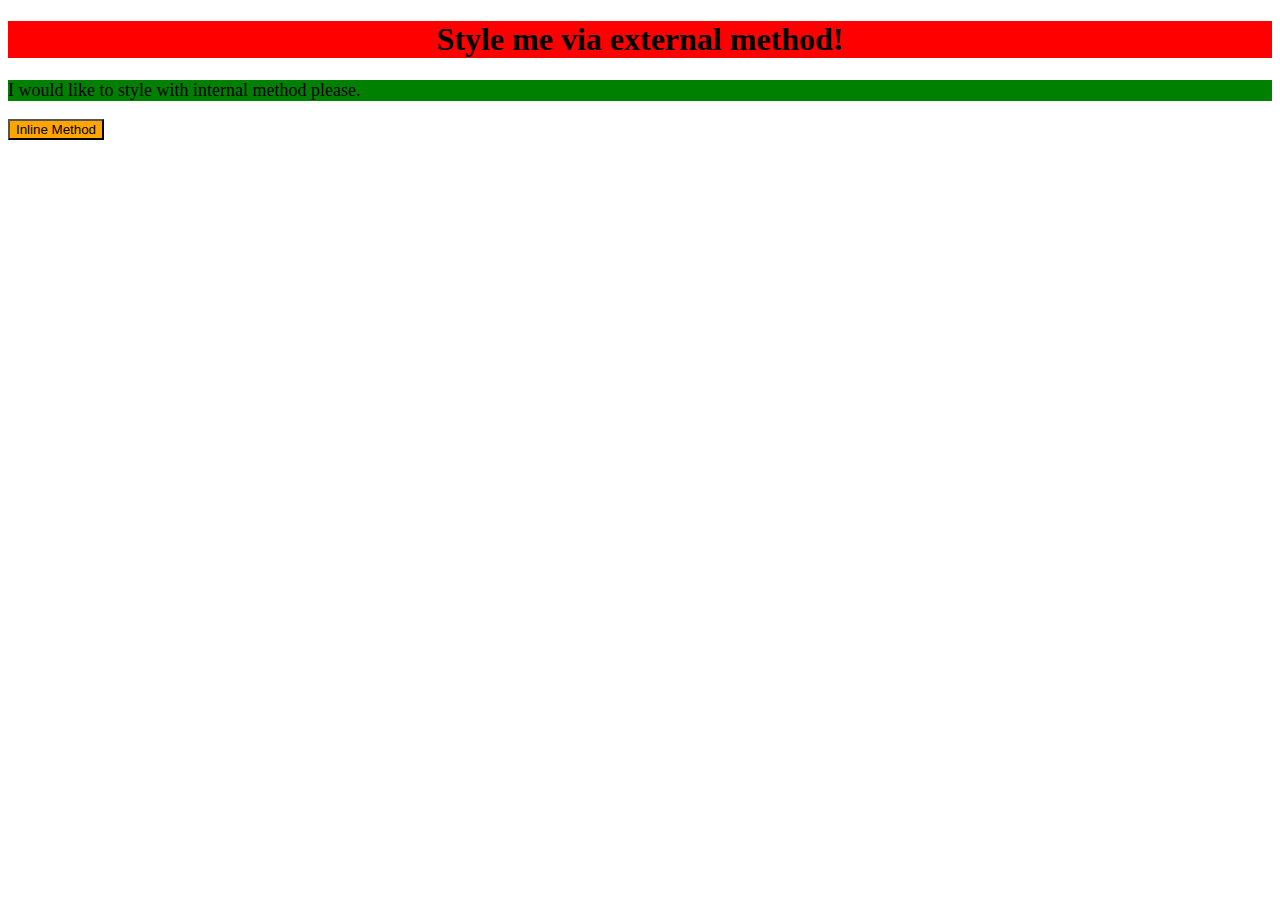
<file: foundations/01-css-methods/index.html>
<!DOCTYPE html>
<html>
    <head>
      <meta charset="utf-8" />
      <title>CSS Styles</title>
     <link rel="stylesheet" href="styles.css" /> <!-- External CSS-->
     <style>                    /*Internal CSS*/
            p{
              background-color: green;
              font-size: 18px;
            }
     </style>
    </head>

    <body>
      <div>
          <h1>Style me via external method!</h1>
      </div>
      <p>
        I would like to style with internal method please.
      </p>
      <button type="button" style="background-color:orange">Inline Method</button> <!-- Inline CSS -->
    </body>
</html>
</file>
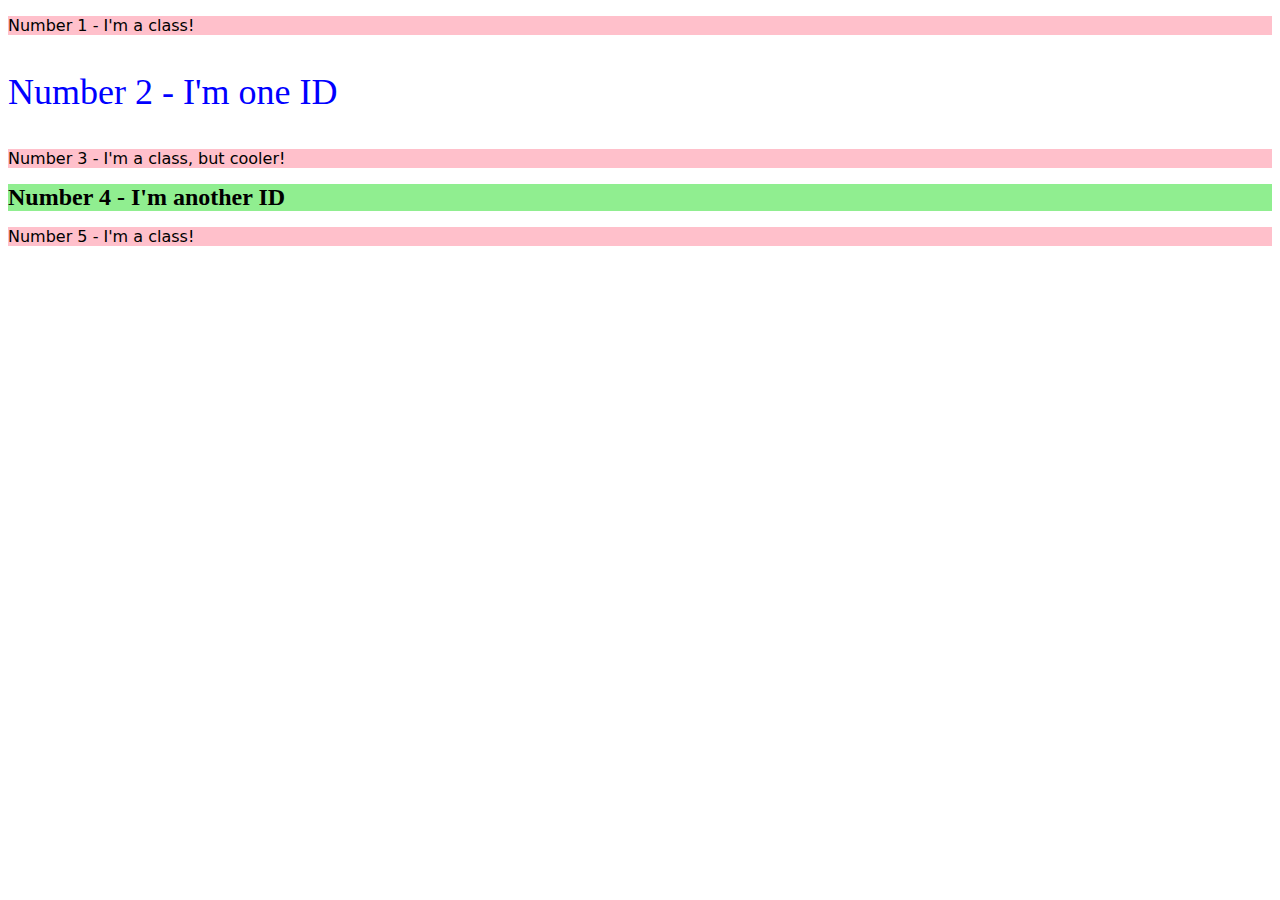
<file: foundations_exercises/02-class-id-selectors/selectors.html>
<!DOCTYPE html>
<html>
    <head>
          <meta charset="utf-8" />
          <title>Selectors</title>
          <link rel="stylesheet" href="selectors.css" />
    </head>
    <body>
          <p class="odd">Number 1 - I'm a class!</p>
          <p id="second">Number 2 - I'm one ID</p>
          <p class="odd oodly-cooler">Number 3 - I'm a class, but cooler!</p>
          <div id="four">
                Number 4 - I'm another ID
          </div>
          <p class="odd">
            Number 5 - I'm a class!
          </p>
    </body>
</html>
</file>
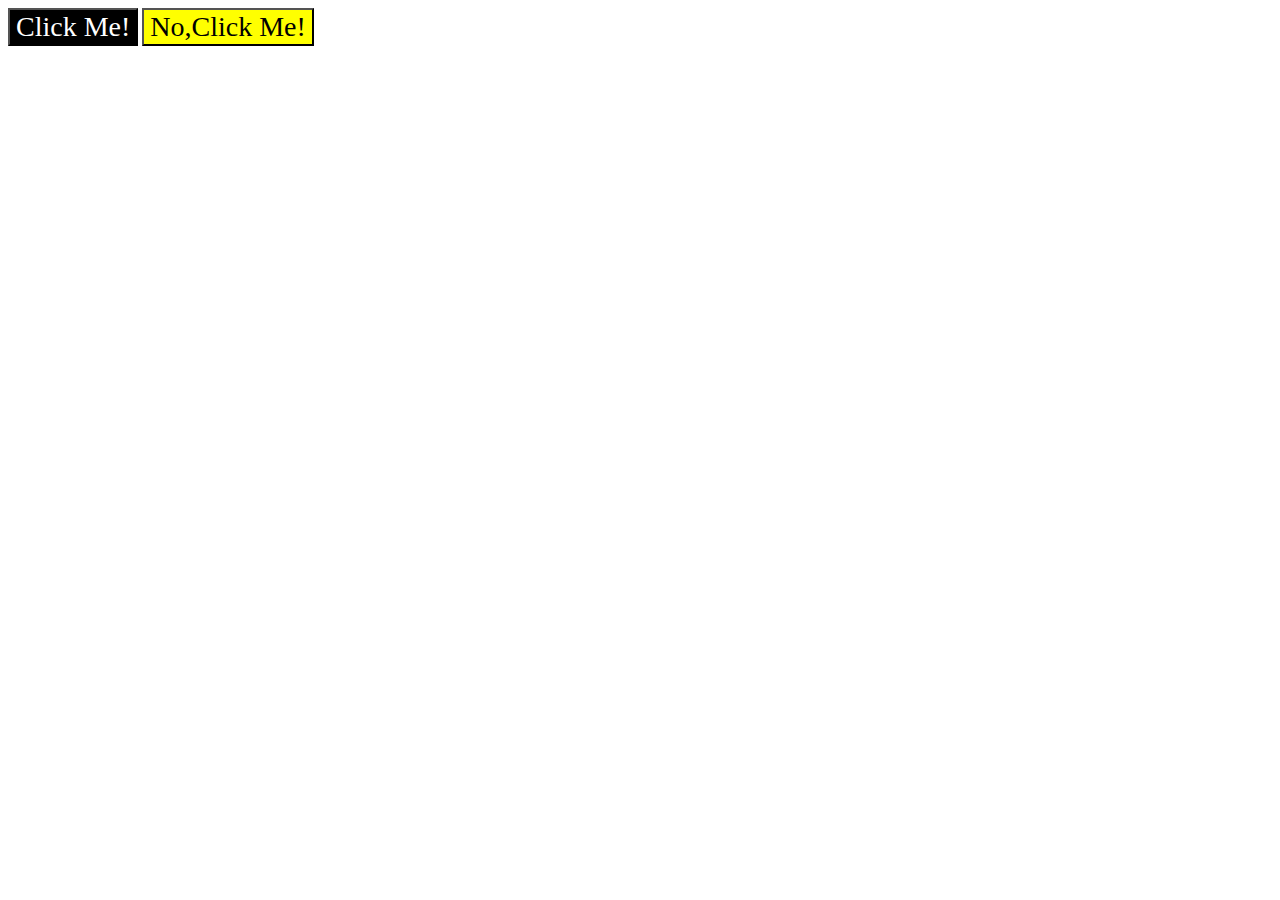
<file: foundations_exercises/03-grouping-selectors/grouping.html>
<!DOCTYPE html>
<html>
    <head>
          <meta charset="utf-8" />
          <title>Grouping Selectors</title>
          <link rel="stylesheet" href="grouping.css"
    </head>
    <body>
          <button class="first">Click Me!</button>
          <button class="second">No,Click Me!</button>
    </body>
</html>
</file>
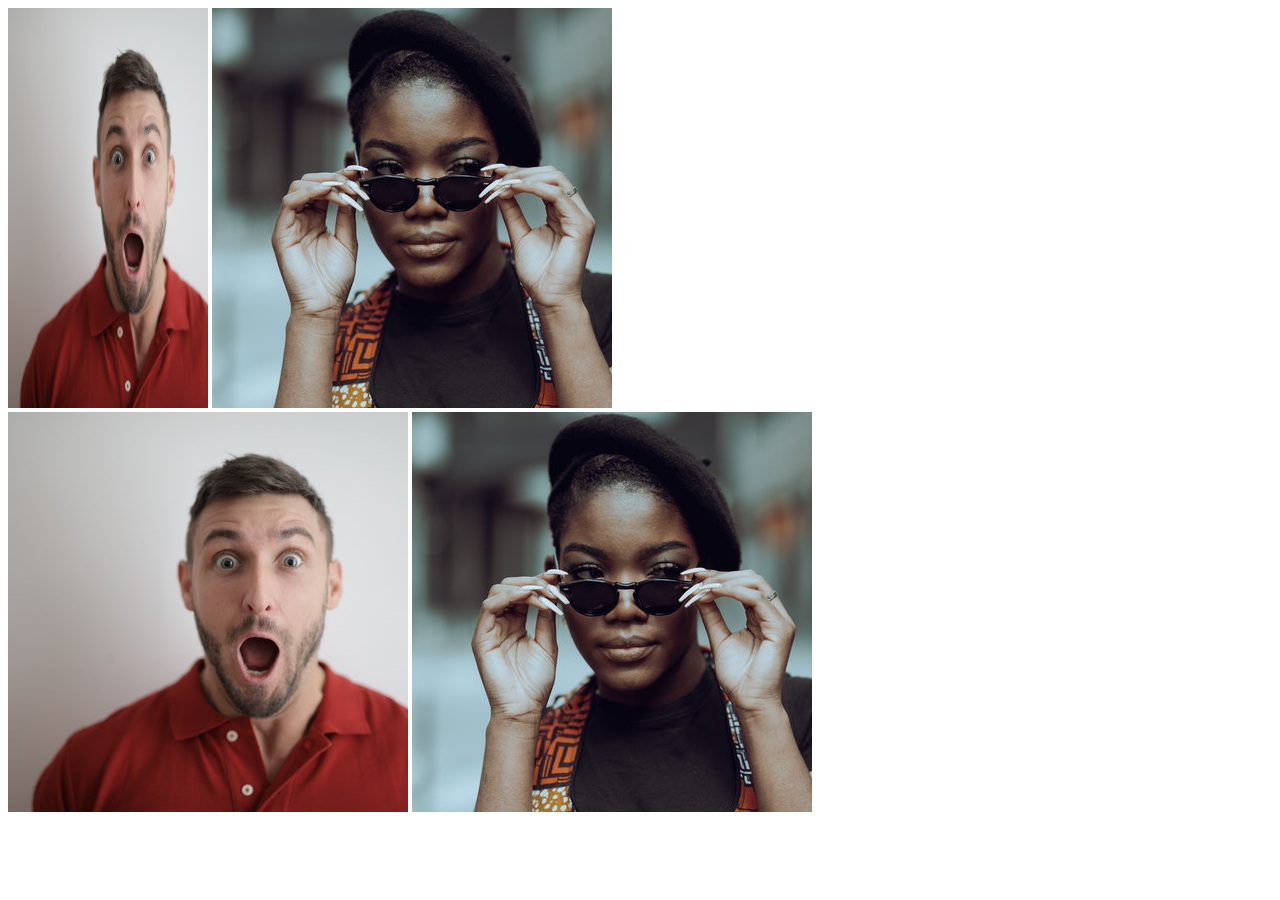
<file: foundations_exercises/04-chaining-selectors/chaining.html>
<!DOCTYPE html>
<html>
      <head>
            <meta charset="utf-8" />
            <title>Chaining Selectors</title>
            <link rel="stylesheet" href="chaining.css" />
      </head>
      <body>
        <div>
            <img class="avatar distorted" src="Boy.jpg" alt="">
            <img class="avatar disorted" src="Girl.jpg" alt="">
        </div>
        <div>
          <img class="original proportioned" src="Boy.jpg" alt="">
          <img class="original proportioned" src="Girl.jpg" alt="">
        </div>
      </body>
</html>
</file>
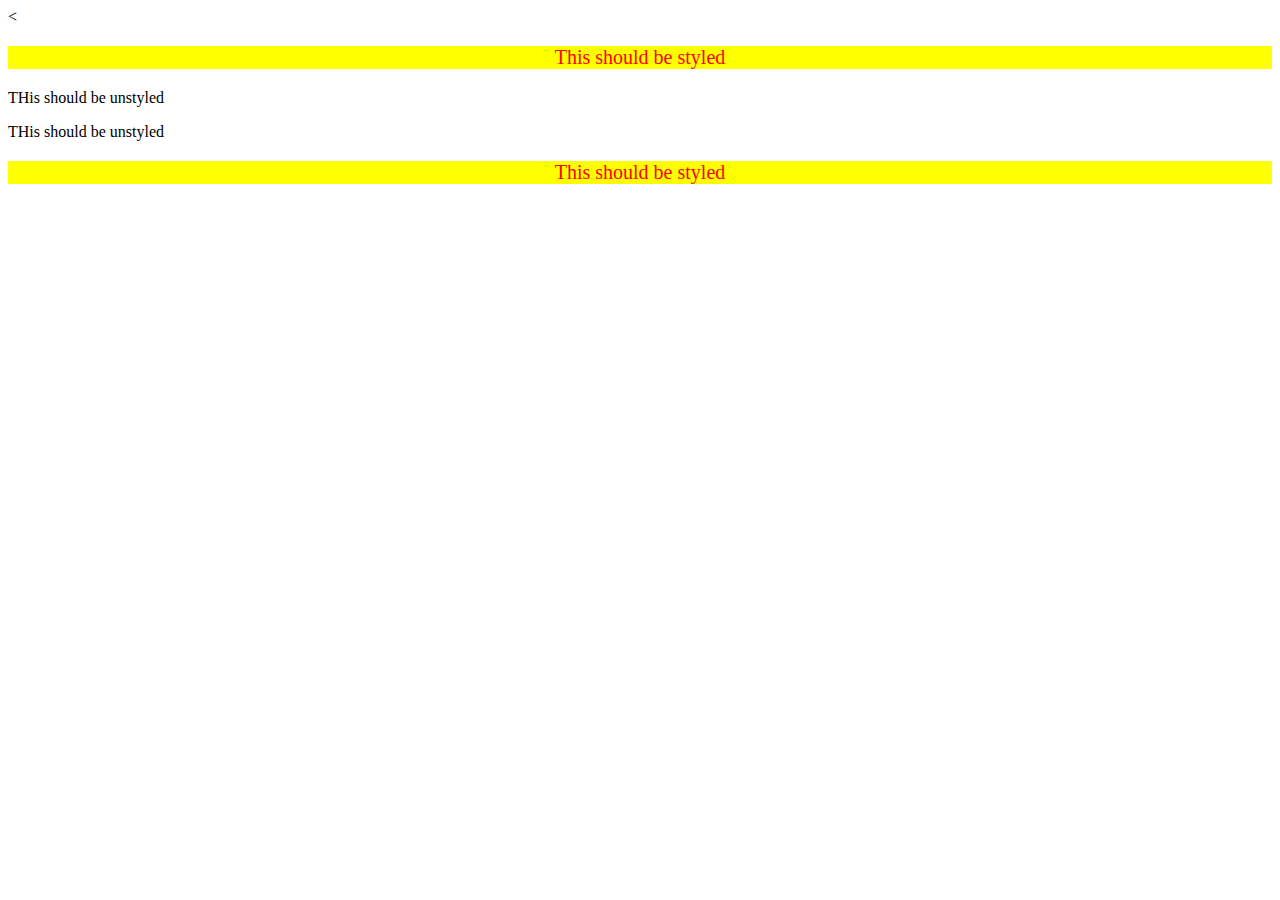
<file: foundations_exercises/05-descendant-combinator/descendant.html>
<!DOCTYPE html>
<html lang="en">
    <head>
          <<meta charset="utf-8" />
          <title>Descendant Combinator</title>
          <link rel="stylesheet" href="descendant.css" />
    </head>
    <body>
          <div class="container">
            <p class="text">
              This should be styled
            </p>
          </div>
          <p class="text">
            THis should be unstyled
          </p>
          <p class="text">
            THis should be unstyled
          </p>
          <div class="container">
            <p class="text">
              This should be styled
            </p>
          </div>



    </body>
</html>
</file>
<file: foundations/01-css-methods/styles.css>
div{
  background-color: red;
  text-align: center;
  font-weight: bold;
}
</file>
<file: foundations_exercises/02-class-id-selectors/selectors.css>
.odd{
  font-family: "Verdana","DejaVu Sans",sans-serif;
  background-color: pink;
}
.oddly-cooler{
    font-size: 24px;
}
#second{
  color:blue;
  font-size: 36px;
}
#four{
  background-color: #90ee90;
  font-size: 24px;
  font-weight: bolder;
}
</file>
<file: foundations_exercises/03-grouping-selectors/grouping.css>
.first,
.second{
  font-size: 28px;
  font-family: Helvetics,"Times New Roman",sans-serif;
}
.first{
  background-color: black;
  color:white;
}
.second{
  background-color: yellow;
}
</file>
<file: foundations_exercises/04-chaining-selectors/chaining.css>
.original.proprtioned{
  height: auto;
  width: 300px;
}
.avatar.distorted{
  height: 400px;
  width: 200px;
}
</file>
<file: foundations_exercises/05-descendant-combinator/descendant.css>
.container{
  background-color: yellow;
  color: red;
  font-size: 20px;
  text-align: center;
}
</file>
